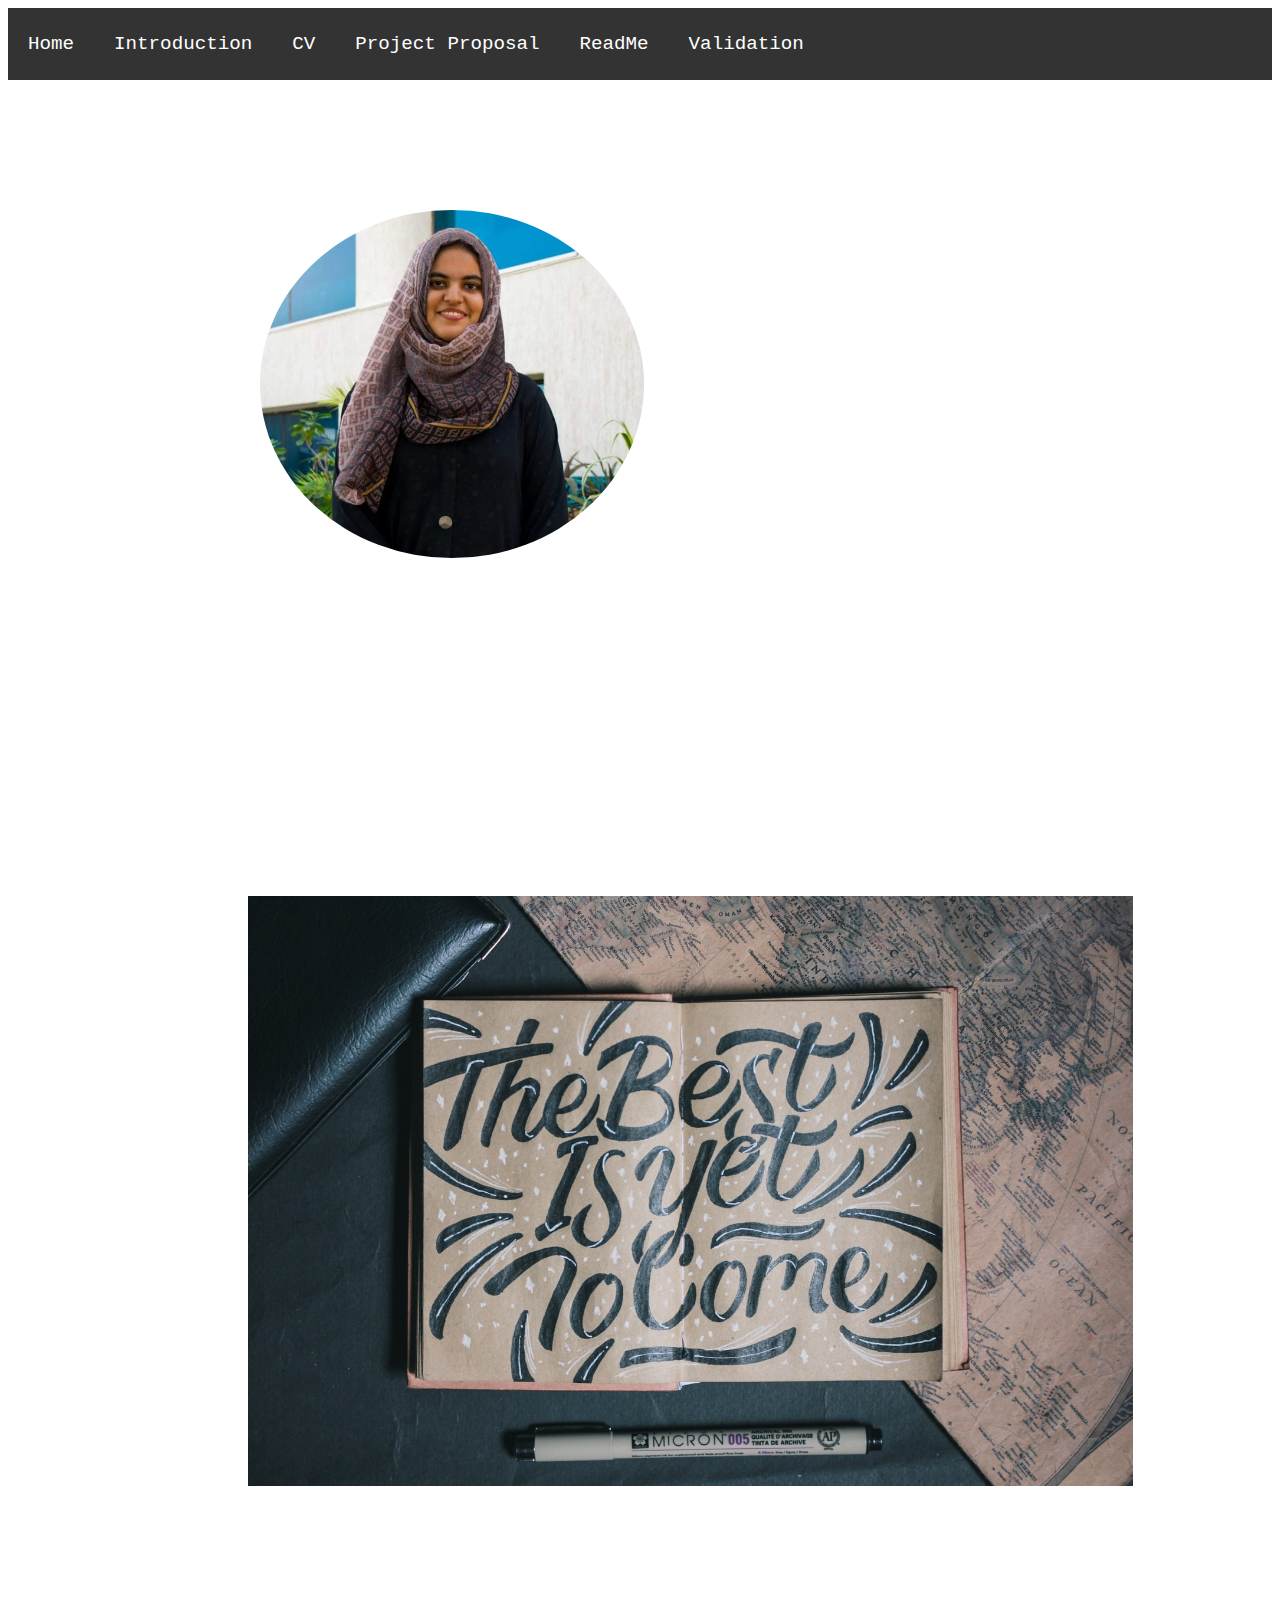
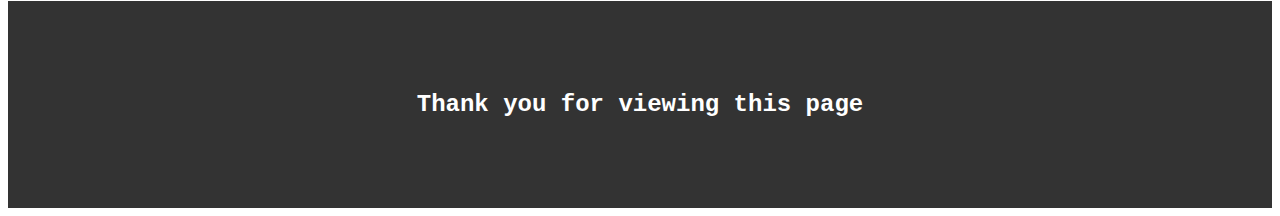
<file: index.html>
<!DOCTYPE html>
<html class="myClass" lang="en">
<head>
  <title>Home</title>
  <meta charset="UTF-8">
  <meta name="viewport" content="width=device-width, initial-scale=1">
  <link rel="stylesheet" href="style.css">
  <script src="password.js"></script>
</head>
<body>
    <ul class="navBar">
        <li class="navBarList"><a href="index.html">Home</a></li>
        <li class="navBarList"><a href="introduction.html">Introduction</a></li>
        <li class="navBarList"><a href="cv.html" onclick="CVpassword()">CV</a></li>
        <li class="navBarList"><a href="projectproposal.html">Project Proposal</a></li>
        <li class="navBarList"><a href="readme.html">ReadMe</a></li>
        <li class="navBarList"><a href="validation.html">Validation</a></li>
    </ul>        

    <img class="myPic" src="images/mypic.jpg" alt="My Picture">
    <p class="myName">Zunairah Khan</p>
    <img class="quote" src="images/quote.jpg" alt="Quote">

    <footer>
        <h2>Thank you for viewing this page</h2>
    </footer>
</body>
</html>
</file>
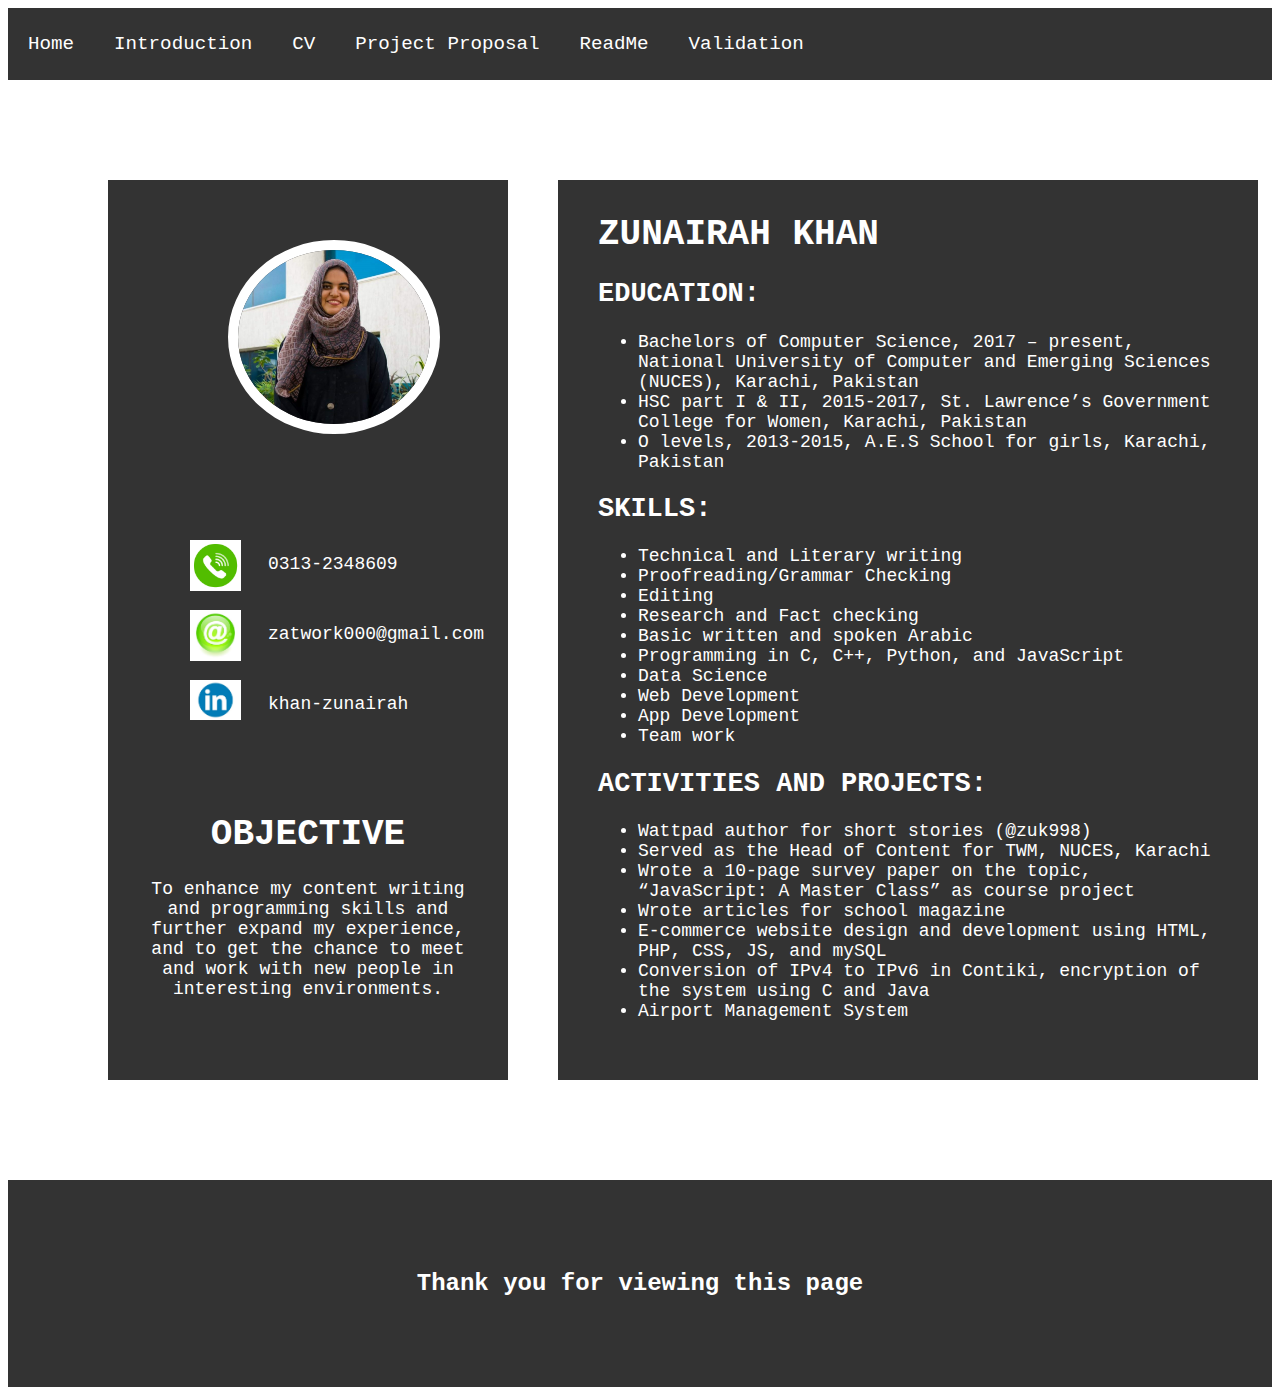
<file: cv.html>
<!DOCTYPE html>
<html class="myClass" lang="en">
<head>
  <title>Home|CV</title>
  <meta charset="UTF-8">
  <meta name="viewport" content="width=device-width, initial-scale=1">
  <link rel="stylesheet" href="style.css">
</head>
<body>
    <ul class="navBar">
        <li class="navBarList"><a href="index.html">Home</a></li>
        <li class="navBarList"><a href="introduction.html">Introduction</a></li>
        <li class="navBarList"><a href="cv.html">CV</a></li>
        <li class="navBarList"><a href="projectproposal.html">Project Proposal</a></li>
        <li class="navBarList"><a href="readme.html">ReadMe</a></li>
        <li class="navBarList"><a href="validation.html">Validation</a></li>
    </ul>

    <div class="cvBox1" itemscope itemtype="http://schema.org/Person">
        <div class="proposal2">
            <span itemprop="image"><img class="cvImage" src="images/mypic.jpg" alt="My Picture"></span>
            <img class="logo1" src="images/logo1.png" alt="Phone">
            <img class="logo2" src="images/logo2.jpg" alt="Mail">
            <img class="logo3" src="images/logo3.jpg" alt="LinkedIn">

            <p class="phone"><span itemprop="telephone">0313-2348609</span></p>
            <p class="mail"><span itemprop="email">zatwork000@gmail.com</span></p>
          <p class="linkedin"><span itemprop="linkedin">khan-zunairah</span></p>

            <div class="objective">
                <h1>OBJECTIVE</h1>
                <p>To enhance my content writing and programming skills and further expand my experience, 
                    and to get the chance to meet and work with new people in interesting environments.
                </p>
            </div>
        </div>
    </div>

    <div class="cvBox2">
        <div class="proposal2">
            <h1><span itemscope itemtype="http://schema.org/Person" itemprop="name">ZUNAIRAH KHAN</span></h1>

            <div itemscope itemtype="http://schema.org/EducationalOrganization">
                <h2>EDUCATION:</h2>
                <ul>
                    <li>
                        Bachelors of Computer Science, 2017 – present,
                        <span itemprop="address">
                            National University of Computer and Emerging Sciences (NUCES), Karachi, Pakistan
                        </span>
                    </li>
                    <li>
                        HSC part I & II, 2015-2017,
                        <span itemprop="address">
                            St. Lawrence’s Government College for Women, Karachi, Pakistan
                        </span>
                    </li>
                    <li>
                        O levels, 2013-2015,
                        <span itemprop="address">
                            A.E.S School for girls, Karachi, Pakistan
                        </span>
                    </li>
                </ul>
            </div>

            <div itemscope itemtype="http://schema.org/ItemList">
                <h2>SKILLS:</h2>
                <ul>
                    <li itemscope itemprop="itemListElement">Technical and Literary writing</li>
                    <li itemscope itemprop="itemListElement">Proofreading/Grammar Checking</li>
                    <li itemscope itemprop="itemListElement">Editing</li>
                    <li itemscope itemprop="itemListElement">Research and Fact checking</li>
                    <li itemscope itemprop="itemListElement">Basic written and spoken Arabic</li>
                    <li itemscope itemprop="itemListElement">Programming in C, C++, Python, and JavaScript</li>
                    <li itemscope itemprop="itemListElement">Data Science</li>
                    <li itemscope itemprop="itemListElement">Web Development</li>
                    <li itemscope itemprop="itemListElement">App Development</li>
                    <li itemscope itemprop="itemListElement">Team work</li>
                </ul>
    
                <h2>ACTIVITIES AND PROJECTS:</h2>
                <ul>
                    <li itemscope itemprop="itemListElement">
                        Wattpad author for short stories (@zuk998)
                    </li>
                    <li itemscope itemprop="itemListElement"> 
                        Served as the Head of Content for TWM, NUCES, Karachi
                    </li>
                    <li itemscope itemprop="itemListElement">
                        Wrote a 10-page survey paper on the topic, “JavaScript: A Master Class” as course project
                    </li>
                    <li itemscope itemprop="itemListElement">
                        Wrote articles for school magazine
                    </li>
                    <li itemscope itemprop="itemListElement">
                        E-commerce website design and development using HTML, PHP, CSS, JS, and mySQL
                    </li>
                    <li itemscope itemprop="itemListElement">
                        Conversion of IPv4 to IPv6 in Contiki, encryption of the system using C and Java
                    </li>
                    <li itemscope itemprop="itemListElement">
                        Airport Management System
                    </li>
                </ul>
            </div>
        </div>
    </div>

    <footer>
        <h2>Thank you for viewing this page</h2>
    </footer>
</body>
</html>
</file>
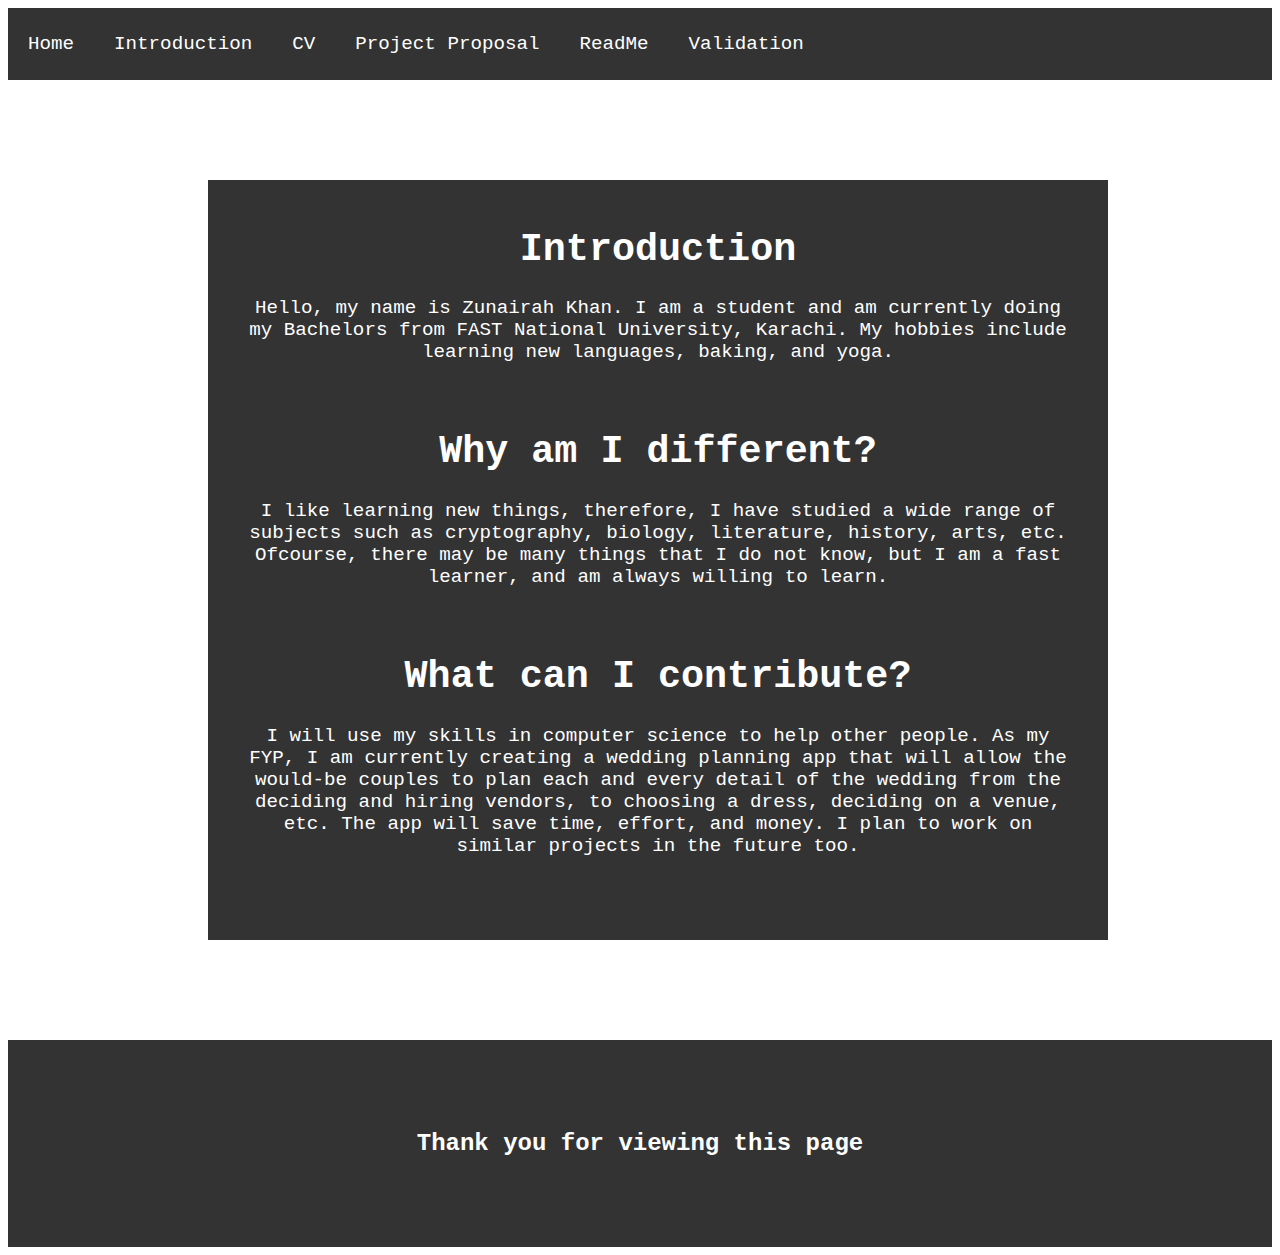
<file: introduction.html>
<!DOCTYPE html>
<html class="myClass" lang="en">
<head>
  <title>Home|Introduction</title>
  <meta charset="UTF-8">
  <meta name="viewport" content="width=device-width, initial-scale=1">
  <link rel="stylesheet" href="style.css">
  <script src="password.js"></script>
</head>
<body>
    <ul class="navBar">
        <li class="navBarList"><a href="index.html">Home</a></li>
        <li class="navBarList"><a href="introduction.html">Introduction</a></li>
        <li class="navBarList"><a href="cv.html" onclick="CVpassword()">CV</a></li>
        <li class="navBarList"><a href="projectproposal.html">Project Proposal</a></li>
        <li class="navBarList"><a href="readme.html">ReadMe</a></li>
        <li class="navBarList"><a href="validation.html">Validation</a></li>
    </ul>

    <div class="introBox">
        <div class="intro">
            <br>
            <h1>Introduction</h1>
            <p>
                Hello, my name is Zunairah Khan. I am a student and am currently doing my Bachelors
                from FAST National University, Karachi. My hobbies include learning new languages, 
                baking, and yoga.
            </p>
            <br>
            <h1>Why am I different?</h1>
            <p>
                I like learning new things, therefore, I have studied a wide range of subjects such 
                as cryptography, biology, literature, history, arts, etc. Ofcourse, there may be many
                things that I do not know, but I am a fast learner, and am always willing to learn.
            </p>
            <br>
            <h1>What can I contribute?</h1>
            <p>
                I will use my skills in computer science to help other people. As my FYP, I am currently 
                creating a wedding planning app that will allow the would-be couples to plan each and every 
                detail of the wedding from the deciding and hiring vendors, to choosing a dress, deciding 
                on a venue, etc. The app will save time, effort, and money. I plan to work on similar 
                projects in the future too.
            </p>
        </div>   
    </div>

    <footer>
        <h2>Thank you for viewing this page</h2>
    </footer>
</body>
</html>
</file>
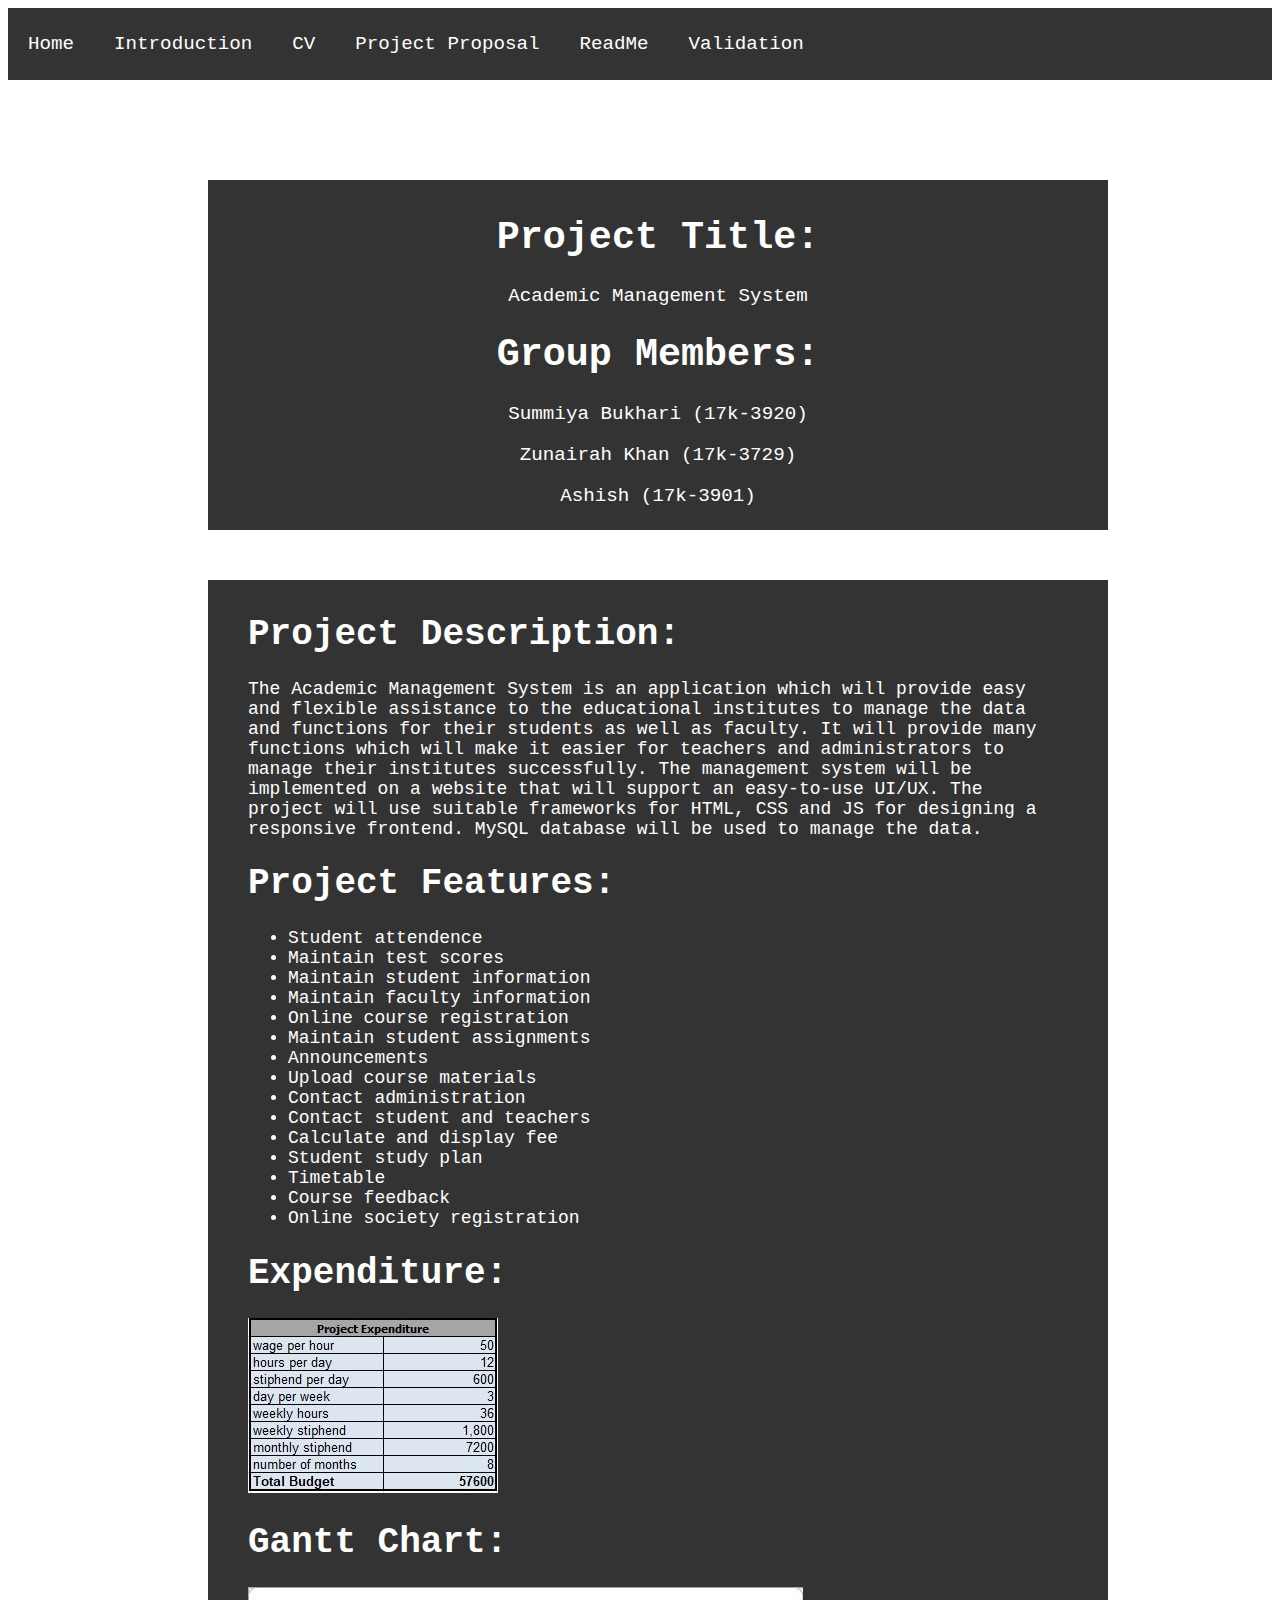
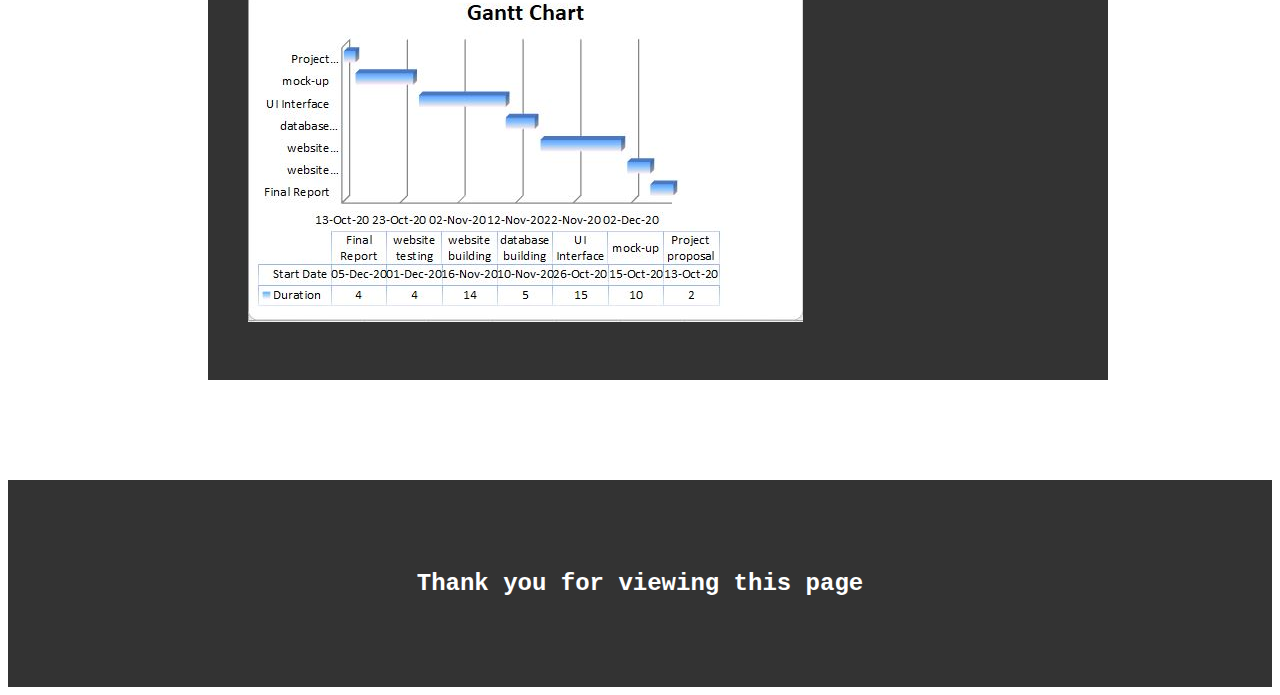
<file: projectproposal.html>
<!DOCTYPE html>
<html class="myClass" lang="en">
<head>
  <title>Home|Project Proposal</title>
  <meta charset="UTF-8">
  <meta name="viewport" content="width=device-width, initial-scale=1">
  <link rel="stylesheet" href="style.css">
  <script src="password.js"></script>
</head>
<body>
    <ul class="navBar">
        <li class="navBarList"><a href="index.html">Home</a></li>
        <li class="navBarList"><a href="introduction.html">Introduction</a></li>
        <li class="navBarList"><a href="cv.html" onclick="CVpassword()">CV</a></li>
        <li class="navBarList"><a href="projectproposal.html">Project Proposal</a></li>
        <li class="navBarList"><a href="readme.html">ReadMe</a></li>
        <li class="navBarList"><a href="validation.html">Validation</a></li>
    </ul>

    <div class="proposalBox1">
        <div class="proposal1">
            <h1>Project Title:</h1>
            <p>Academic Management System</p>

            <h1>Group Members:</h1>
            <p>
                <p>Summiya Bukhari (17k-3920)</p>
                <p>Zunairah Khan (17k-3729)</p>
                <p>Ashish (17k-3901)</p>
            </p>
        </div>   
    </div>

    <div class="proposalBox2">
        <div class="proposal2">
            <h1>Project Description:</h1>
            <p>
                The Academic Management System is an application which will provide easy and flexible 
                assistance to the educational institutes to manage the data and functions for their 
                students as well as faculty. It will provide many functions which will make it easier 
                for teachers and administrators to manage their institutes successfully. The management 
                system will be implemented on a website that will support an easy-to-use UI/UX. The 
                project will use suitable frameworks for HTML, CSS and JS for designing a responsive
                frontend. MySQL database will be used to manage the data. 
            </p>

            <h1>Project Features:</h1>
            <p>
                <ul>
                    <li>Student attendence</li>
                    <li>Maintain test scores</li>
                    <li>Maintain student information</li>
                    <li>Maintain faculty information</li>
                    <li>Online course registration</li>
                    <li>Maintain student assignments</li>
                    <li>Announcements</li>
                    <li>Upload course materials</li>
                    <li>Contact administration</li>
                    <li>Contact student and teachers</li>
                    <li>Calculate and display fee</li>
                    <li>Student study plan</li>
                    <li>Timetable</li>
                    <li>Course feedback</li>
                    <li>Online society registration</li>
                </ul>
            </p>

            <h1>Expenditure:</h1>
            <img src="images/expenditure.JPG" alt="Project Expenditure">

            <h1>Gantt Chart:</h1>
            <img src="images/ganttchart.JPG" alt="Project Gantt Chart">
        </div>
    </div>

    <footer>
        <h2>Thank you for viewing this page</h2>
    </footer>
</body>
</html>
</file>
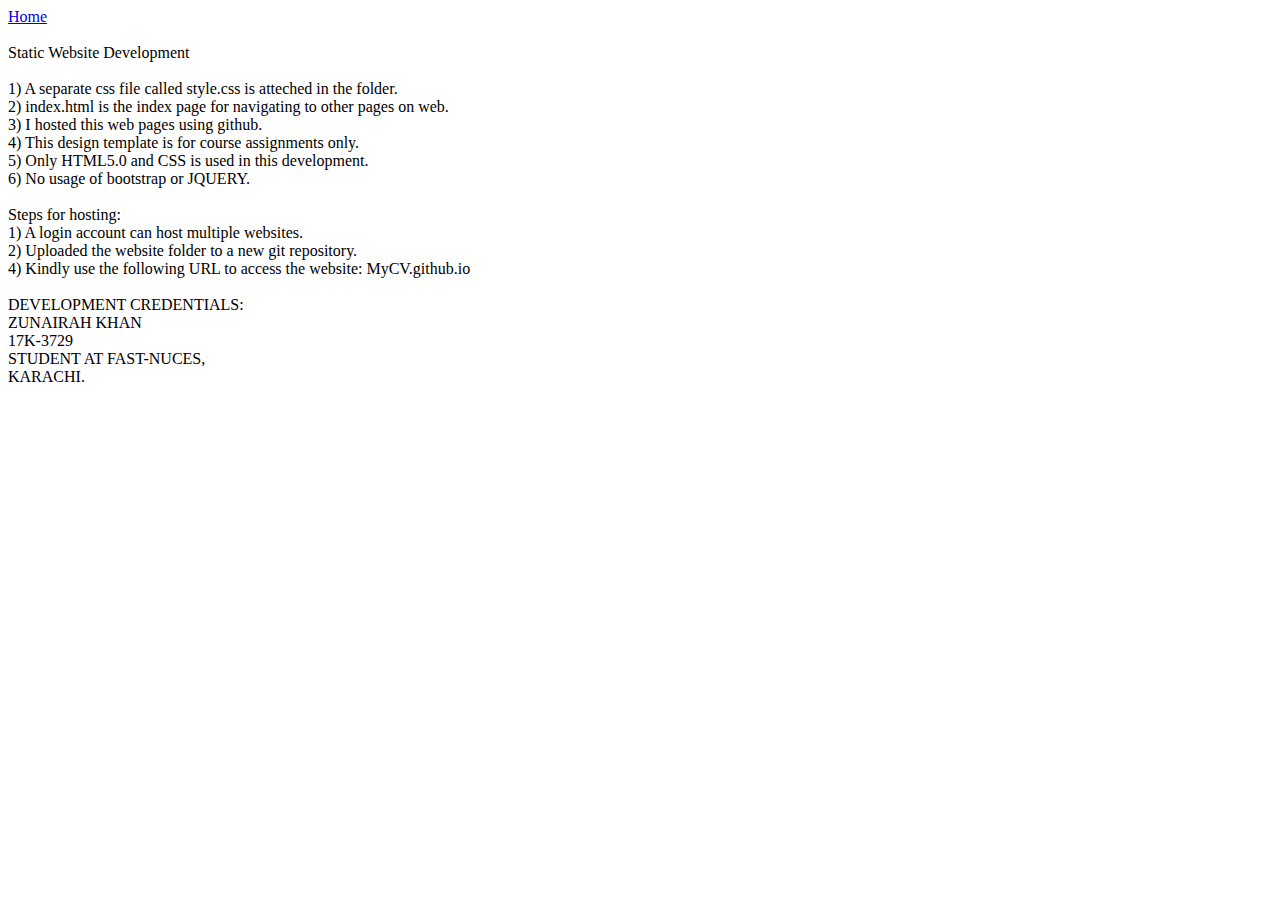
<file: readme.html>
<!DOCTYPE html>
<html>
    <a href="index.html">Home</a><br><br>
    Static Website Development<br><BR>

    1) A separate css file called style.css is atteched in the folder.<br>
    2) index.html is the index page for navigating to other pages on web.<br>
    3) I hosted this web pages using github.<br>
    4) This design template is for course assignments only.<br>
    5) Only HTML5.0 and CSS is used in this development.<br>
    6) No usage of bootstrap or JQUERY.<br>
    <br>
    Steps for hosting:<br>
    1) A login account can host multiple websites.<br>
    2) Uploaded the website folder to a new git repository.<br>
    4) Kindly use the following URL to access the website: MyCV.github.io<br><br>

    DEVELOPMENT CREDENTIALS:<br>
    ZUNAIRAH KHAN<br>
    17K-3729<br>
    STUDENT AT FAST-NUCES,<br> 
    KARACHI.<br>
</html>
</file>
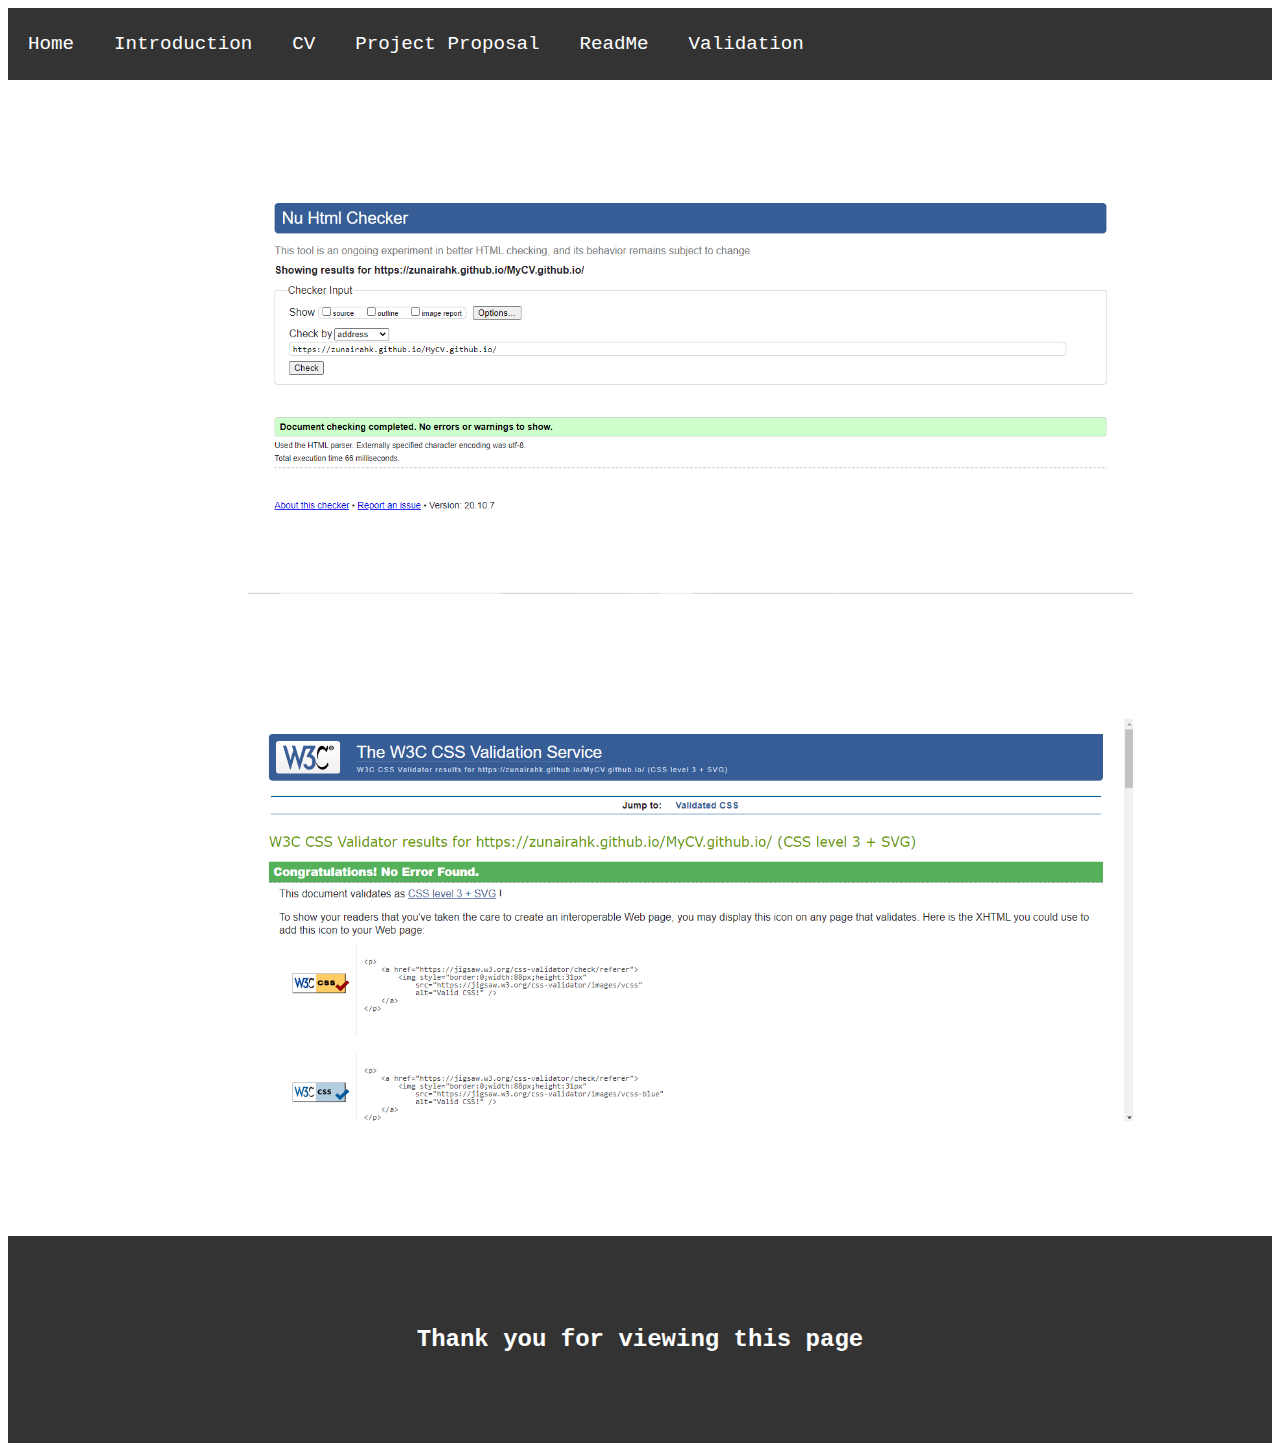
<file: validation.html>
<!DOCTYPE html>
<html class="myClass" lang="en">
<head>
  <title>Home|Validation</title>
  <meta charset="UTF-8">
  <meta name="viewport" content="width=device-width, initial-scale=1">
  <link rel="stylesheet" href="style.css">
  <script src="password.js"></script>
</head>
<body>
    <ul class="navBar">
        <li class="navBarList"><a href="index.html">Home</a></li>
        <li class="navBarList"><a href="introduction.html">Introduction</a></li>
        <li class="navBarList"><a href="cv.html" onclick="CVpassword()">CV</a></li>
        <li class="navBarList"><a href="projectproposal.html">Project Proposal</a></li>
        <li class="navBarList"><a href="readme.html">ReadMe</a></li>
        <li class="navBarList"><a href="validation.html">Validation</a></li>
    </ul>        

    <img class="validation1" src="images/validation1.PNG" alt="First Validation">
    <img class="validation2" src="images/validation2.PNG" alt="Second Validation">

    <footer>
        <h2>Thank you for viewing this page</h2>
    </footer>
</body>
</html>
</file>
<file: style.css>
.myClass {
    font-family: 'Courier New', Courier, monospace;
    background-image: url("https://images.unsplash.com/photo-1571292098320-997aa03a5d19?ixlib=rb-1.2.1&auto=format&fit=crop&w=500&q=60");
}

/*/////////////////////////////////////NAVBAR///////////////////////////////////////*/
.navBar {
        list-style-type: none;
        margin: 0;
        padding: 0;
        overflow: hidden;
        background-color: #333;
}

.navBarList {
    float: left;
}

.navBarList a {
    display: inline-block;
    color: white;
    text-align: center;
    font-size: larger;
    padding: 25px 20px;
    text-decoration: none;
}

.navBarList a:hover {
    background-color: rgba(0, 0, 0, 0.397);
}

/*/////////////////////////////////////FOOTER///////////////////////////////////////*/
footer {
    padding: 70px;
    text-align: center;
    background: #333;
    color: white;
}

/*/////////////////////////////////////MY PICTURE///////////////////////////////////////*/
.myPic {
    border: 10px solid white;
    border-radius: 50%;        
    width: 30%;
    top: 200px;
    left: 250px;
    position: absolute;
}

/*/////////////////////////////////////MY NAME///////////////////////////////////////*/
.myName {
    font-size: 100px;
    margin-left: 900px;
    margin-top: 180px;
    color: white;
}

/*/////////////////////////////////////QUOTE///////////////////////////////////////*/
.quote {
    border: 10px solid white;       
    width: 70%;
    height: 90%;
    margin-bottom: 100px;
    margin-top: 300px;
    margin-left: 230px;
}

/*/////////////////////////////////////INTRODUCTION.HTML///////////////////////////////////////*/
.introBox {
    box-sizing: border-box;
    margin-top: 100px;
    margin-left: 200px;
    margin-bottom: 100px;
    height: 760px;
    width: 900px;
    background-color: #333;
}

.intro {
    text-align: center;
    color: white;
    padding-left: 40px;
    padding-right: 40px;
    font-size: larger;
}

/*/////////////////////////////////////PROJECTPROPOSAL.HTML///////////////////////////////////////*/
.proposalBox1 {
    box-sizing: border-box;
    margin-top: 100px;
    margin-left: 200px;
    height: 350px;
    width: 900px;
    background-color: #333;
}

.proposalBox2 {
    box-sizing: border-box;
    margin-top: 50px;
    margin-left: 200px;
    margin-bottom: 100px;
    height: 1400px;
    width: 900px;
    background-color: #333;
}

.proposal1 {
    text-align: center;
    color: white;
    padding: 10px 40px 20px 40px;
    font-size: larger;
}

.proposal2 {
    text-align: left;
    color: white;
    padding: 10px 40px 20px 40px;
    font-size: large;
}

/*/////////////////////////////////////CV.HTML///////////////////////////////////////*/
.cvBox1 {
    box-sizing: border-box;
    margin-top: 100px;
    margin-left: 100px;
    margin-bottom: 100px;
    height: 900px;
    width: 400px;
    background-color: #333;
}

.cvBox2 {
    box-sizing: border-box;
    position: absolute;
    top: 180px;
    margin-left: 550px;
    margin-right: 100px;
    margin-bottom: 100px;
    height: 900px;
    width: 700px;
    background-color: #333;
}

.cvImage {
    border: 10px solid white;
    border-radius: 50%;        
    width: 60%;
    margin-top: 50px;
    margin-left: 80px;
}

.logo1 {
    margin-left: -250px;
    margin-top: 350px;
    width: 4%;
    position: absolute;
}

.logo2 {
    margin-left: -250px;
    margin-top: 420px;
    width: 4%;
    position: absolute;
}

.logo3 {
    margin-left: -250px;
    margin-top: 490px;
    width: 4%;
    position: absolute;
}

.phone {
    margin-left: 120px;
    margin-top: 115px;
}

.mail {
    margin-left: 120px;
    margin-top: 50px;
}

.linkedin {
    margin-left: 120px;
    margin-top: 50px;
}

.objective {
    margin-top: 100px;
    text-align: center;
}

/*/////////////////////////////////////VALIDATION.HTML///////////////////////////////////////*/
.validation1 {
    border: 10px solid white;       
    width: 70%;
    height: 90%;
    margin-top: 100px;
    margin-left: 230px;
}

.validation2 {
    border: 10px solid white;       
    width: 70%;
    height: 90%;
    margin-bottom: 100px;
    margin-top: 100px;
    margin-left: 230px;
}
</file>
